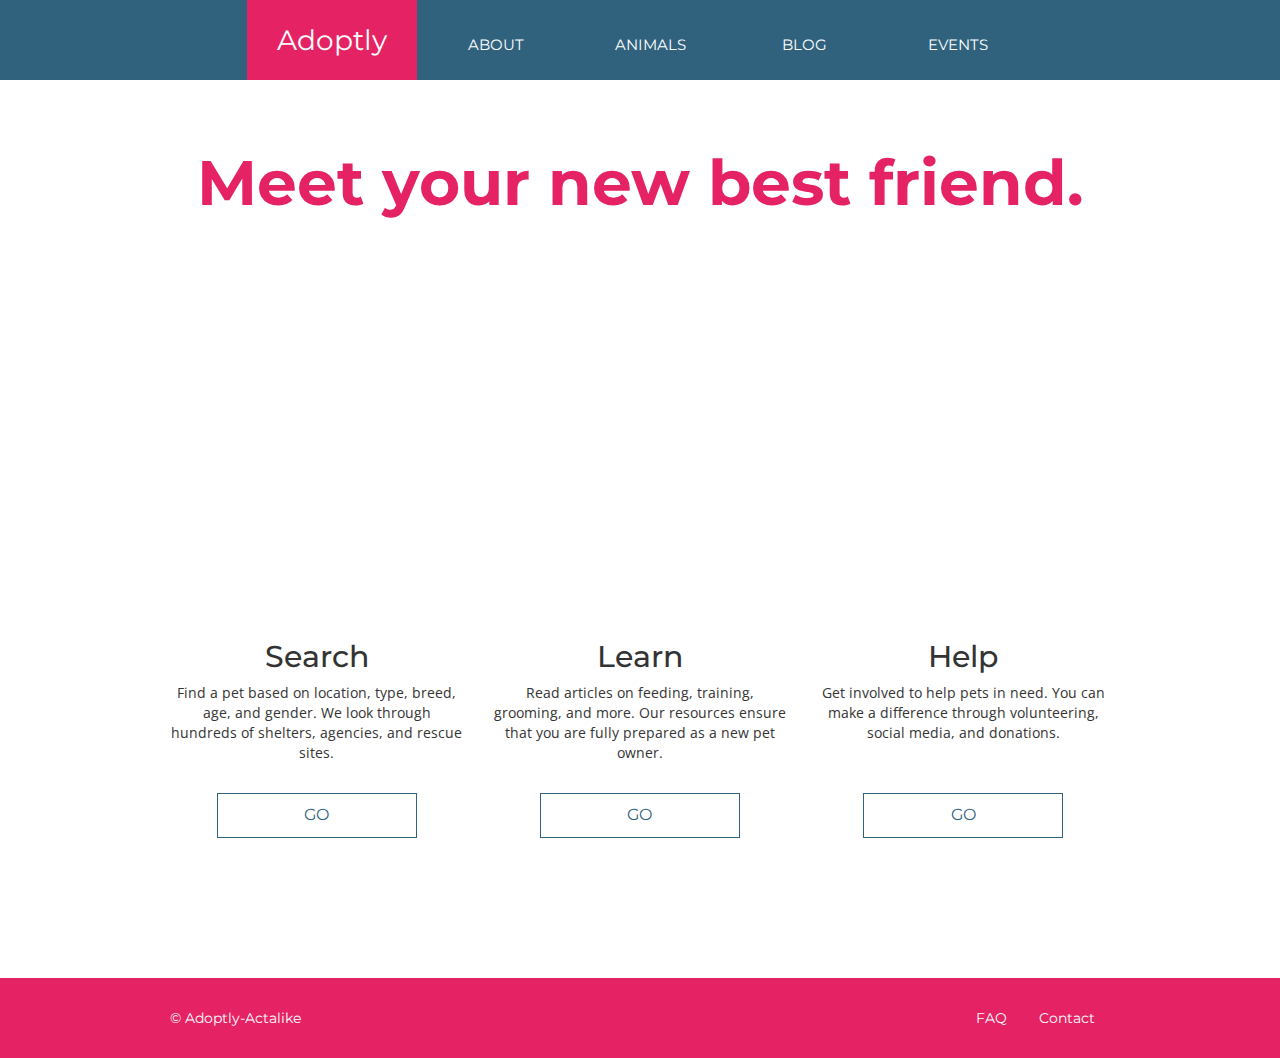
<file: index.html>
<!doctype html>
<html>

<head>
    <link rel="stylesheet" href="bootstrap.min.css" type="text/css">
    <link href='https://fonts.googleapis.com/css?family=Montserrat:400,700' rel='stylesheet' type='text/css'>
    <link href='https://fonts.googleapis.com/css?family=Open+Sans:400' rel='stylesheet' type='text/css'>
    <link rel="stylesheet" type="text/css" href="style.css">
</head>

<body>
    <div class="header">
        <div class="container">
            <ul>
                <li class="main"><a href="index.html">Adoptly</a></li>
                <li class="btn2"><a href="about.html">About</a></li>
                <li class="btn2"><a href="pets.html">Animals</a></li>
                <li class="btn2"><a href="blog.html">Blog</a></li>
                <li class="btn2"><a href="events.html">Events</a></li>
            </ul>
        </div>
    </div>
    <div class="jumbotron">
        <div class="container">
            <h1>Meet your new best friend.</h1> </div>
    </div>
    <div class="supporting">
        <div class="container">
            <div class="row">
                <div class="col-md-4">
                    <h2>Search</h2>
                    <p>Find a pet based on location, type, breed, age, and gender. We look through hundreds of shelters, agencies, and rescue sites. </p> <a href="#" class="btn">Go</a> </div>
                <div class="col-md-4">
                    <h2>Learn</h2>
                    <p>Read articles on feeding, training, grooming, and more. Our resources ensure that you are fully prepared as a new pet owner.</p> <a href="#" class="btn">Go</a> </div>
                <div class="col-md-4">
                    <h2>Help</h2>
                    <p>Get involved to help pets in need. You can make a difference through volunteering, social media, and donations.</p> <a href="#" class="btn">Go</a> </div>
            </div>
        </div>
    </div>
    <div class="footer">
        <div class="container">
            <div class="row">
                <div class="col-md-2">
                    <div class="copy">&copy; Adoptly-Actalike</div>
                </div>
                <div class="col-md-10">
                    <ul class="nav nav-pills pull-right">
                        <li><a href="#">FAQ</a></li>
                        <li><a href="#">Contact</a></li>
                    </ul>
                </div>
            </div>
        </div>
    </div>
</body>

</html>
</file>
<file: style.css>
html,
body {
    margin: 0;
    padding: 0;
    font-family: 'Montserrat', sans-serif;
}

.container {
    max-width: 940px;
    margin: 0 auto;
    padding: 0;
}


/* Header */

.header {
    background-color: #30627E;
}

.header ul {
    list-style: none;
    text-align: center;
    margin: 0;
    padding: 0;
}

.header li {
    color: #fff;
    display: inline-block;
    font-size: 15px;
    text-align: center;
    padding: 20px 30px;
    margin: 0;
}

.header .main {
    font-size: 28px;
    background-color: #e52364;
}


/* Jumbotron */

.jumbotron {
    background: url(http://www.wallpaperhd.website/wp-content/uploads/2013/05/Nature-wallpapers-free-hd-130.jpg) no-repeat center center;
    background-size: cover;
    height: 500px;
    text-align: center;
    margin-bottom: 0;
}

.jumbotron h1 {
    color: #e52364;
    font-weight: 700;
}


/* Supporting */

.supporting {
    text-align: center;
    padding: 60px 30px 80px;
}

.supporting h2 {
    color: #333;
    font-size: 30px;
    margin-top: 0;
}

.supporting p {
    font-family: 'Open Sans', sans-serif;
    font-size: 14px;
    min-height: 80px;
}

.btn {
    font-size: 16px;
    border-radius: 0px;
    margin: 20px auto 60px;
    padding: 10px 20px;
    color: #30627E;
    width: 200px;
    border: 1px solid #30627E;
    text-transform: uppercase;
}
.btn2 {
    color: #fff;
    display: inline;
    font-size: 10px;
    text-align: center;
    margin: 0;
    border-radius: 0px;
    padding: 10px 20px;
    width: 150px;
    text-transform: uppercase;
}

/* Footer */

.footer {
    color: #fff;
    background-color: #e52364;
    padding: 20px;
}

.copy {
    padding-top: 10px;
}

.nav li a {
    color: #fff;
}

@media (max-width: 500px) {
    ul li {
        width: 100%;
    }
}
</file>
